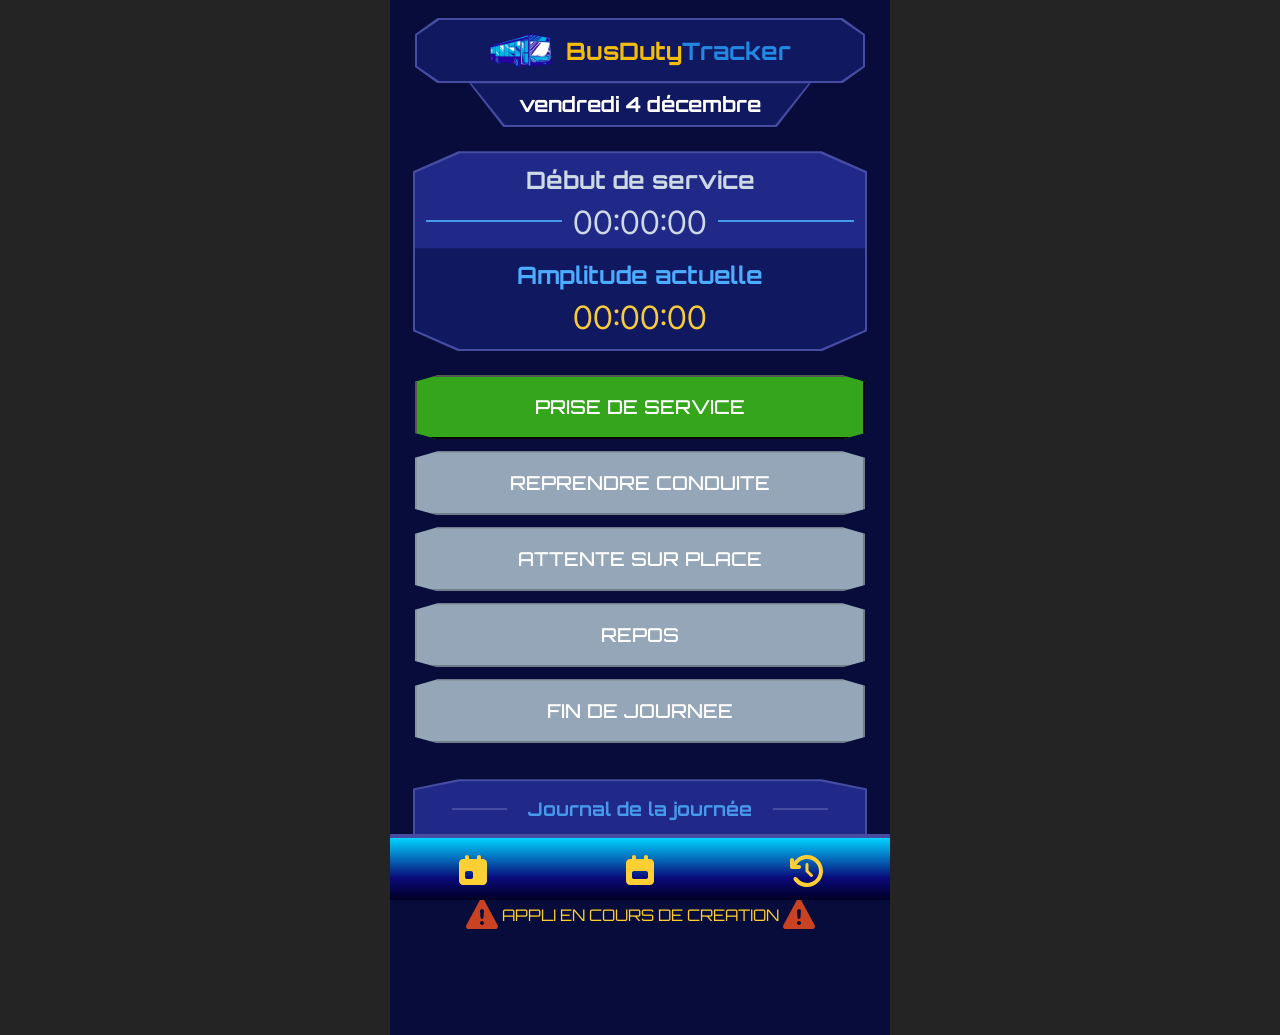
<file: index.html>
<!doctype html>
<html lang="fr-FR">
  <head>
    <meta charset="UTF-8" />
    <meta name="viewport" content="width=device-width, initial-scale=1.0" />
    <link rel="stylesheet" href="./css/style.css" />
    <link rel="apple-touch-icon" href="./images/logo.png" />
    <link rel="icon" type="image/png" href="./images/logo.png" />
    <link rel="manifest" href="./manifest.json" />
    <title>BusDuty Tracker</title>
  </head>
  <body>
    <div class="container">
      <header>
        <div class="shapeTitle">
          <h1 class="shapeTitleInner">
            <img src="./images/logo.png" alt="logo bus" /><span>BusDuty</span>
            Tracker
          </h1>
        </div>
        <div class="shapeDate">
          <h2 class="shapeDateInner currentDate">*DATE*</h2>
        </div>
      </header>
      <section class="shapeSection">
        <div class="shapeSectionInner currentActivity">
          <div class="startOfTheDay">
            <h3>Début de service</h3>
            <p class="startTime">00:00</p>
          </div>
          <div class="currentAmplitude">
            <h3>Amplitude actuelle</h3>
            <p class="currentlyWorked">00:00:00</p>
          </div>
        </div>
      </section>
      <section class="btnActivities">
        <button class="start" aria-label="Prendre son service">
          PRISE DE SERVICE
        </button>
        <button class="drive" aria-label="Reprendre la conduite/travail">
          REPRENDRE CONDUITE
        </button>
        <button class="waiting" aria-label="attente sur place">
          ATTENTE SUR PLACE
        </button>
        <button class="rest" aria-label="pause entre deux services">
          REPOS
        </button>
        <button class="finish" aria-label="fin de journée">
          FIN DE JOURNEE
        </button>
        <p class="endOfDay">A demain pour une nouvelle journée</p>
      </section>
      <section class="shapeSection">
        <div class="shapeSectionInner dayJournal">
          <h3>Journal de la journée</h3>
          <ul class="listOfActivities"></ul>
          <ul class="resumeOfActivities"></ul>
        </div>
      </section>
      <section class="warning">
        <svg xmlns="http://www.w3.org/2000/svg" viewBox="0 0 640 640">
          <!--!Font Awesome Free v7.2.0 by @fontawesome - https://fontawesome.com License - https://fontawesome.com/license/free Copyright 2026 Fonticons, Inc.-->
          <path
            d="M320 64C334.7 64 348.2 72.1 355.2 85L571.2 485C577.9 497.4 577.6 512.4 570.4 524.5C563.2 536.6 550.1 544 536 544L104 544C89.9 544 76.8 536.6 69.6 524.5C62.4 512.4 62.1 497.4 68.8 485L284.8 85C291.8 72.1 305.3 64 320 64zM320 416C302.3 416 288 430.3 288 448C288 465.7 302.3 480 320 480C337.7 480 352 465.7 352 448C352 430.3 337.7 416 320 416zM320 224C301.8 224 287.3 239.5 288.6 257.7L296 361.7C296.9 374.2 307.4 384 319.9 384C332.5 384 342.9 374.3 343.8 361.7L351.2 257.7C352.5 239.5 338.1 224 319.8 224z"
          />
        </svg>
        APPLI EN COURS DE CREATION
        <svg xmlns="http://www.w3.org/2000/svg" viewBox="0 0 640 640">
          <!--!Font Awesome Free v7.2.0 by @fontawesome - https://fontawesome.com License - https://fontawesome.com/license/free Copyright 2026 Fonticons, Inc.-->
          <path
            d="M320 64C334.7 64 348.2 72.1 355.2 85L571.2 485C577.9 497.4 577.6 512.4 570.4 524.5C563.2 536.6 550.1 544 536 544L104 544C89.9 544 76.8 536.6 69.6 524.5C62.4 512.4 62.1 497.4 68.8 485L284.8 85C291.8 72.1 305.3 64 320 64zM320 416C302.3 416 288 430.3 288 448C288 465.7 302.3 480 320 480C337.7 480 352 465.7 352 448C352 430.3 337.7 416 320 416zM320 224C301.8 224 287.3 239.5 288.6 257.7L296 361.7C296.9 374.2 307.4 384 319.9 384C332.5 384 342.9 374.3 343.8 361.7L351.2 257.7C352.5 239.5 338.1 224 319.8 224z"
          />
        </svg>
      </section>
      <footer>
        <nav>
          <ul>
            <li class="day">
              <a href="./index.html">
                <svg xmlns="http://www.w3.org/2000/svg" viewBox="0 0 640 640">
                  <!--!Font Awesome Free v7.2.0 by @fontawesome - https://fontawesome.com License - https://fontawesome.com/license/free Copyright 2026 Fonticons, Inc.-->
                  <path
                    d="M224 64C241.7 64 256 78.3 256 96L256 128L384 128L384 96C384 78.3 398.3 64 416 64C433.7 64 448 78.3 448 96L448 128L480 128C515.3 128 544 156.7 544 192L544 480C544 515.3 515.3 544 480 544L160 544C124.7 544 96 515.3 96 480L96 192C96 156.7 124.7 128 160 128L192 128L192 96C192 78.3 206.3 64 224 64zM224 320C206.3 320 192 334.3 192 352L192 416C192 433.7 206.3 448 224 448L288 448C305.7 448 320 433.7 320 416L320 352C320 334.3 305.7 320 288 320L224 320z"
                  />
                </svg>
              </a>
            </li>
            <li class="week">
              <a href="./currentWeek.html">
                <svg xmlns="http://www.w3.org/2000/svg" viewBox="0 0 640 640">
                  <!--!Font Awesome Free v7.2.0 by @fontawesome - https://fontawesome.com License - https://fontawesome.com/license/free Copyright 2026 Fonticons, Inc.-->
                  <path
                    d="M224 64C241.7 64 256 78.3 256 96L256 128L384 128L384 96C384 78.3 398.3 64 416 64C433.7 64 448 78.3 448 96L448 128L480 128C515.3 128 544 156.7 544 192L544 480C544 515.3 515.3 544 480 544L160 544C124.7 544 96 515.3 96 480L96 192C96 156.7 124.7 128 160 128L192 128L192 96C192 78.3 206.3 64 224 64zM224 320C206.3 320 192 334.3 192 352L192 416C192 433.7 206.3 448 224 448L416 448C433.7 448 448 433.7 448 416L448 352C448 334.3 433.7 320 416 320L224 320z"
                  />
                </svg>
              </a>
            </li>
            <li class="history">
              <a href="./weeks.html">
                <svg xmlns="http://www.w3.org/2000/svg" viewBox="0 0 640 640">
                  <!--!Font Awesome Free v7.2.0 by @fontawesome - https://fontawesome.com License - https://fontawesome.com/license/free Copyright 2026 Fonticons, Inc.-->
                  <path
                    d="M320 128C426 128 512 214 512 320C512 426 426 512 320 512C254.8 512 197.1 479.5 162.4 429.7C152.3 415.2 132.3 411.7 117.8 421.8C103.3 431.9 99.8 451.9 109.9 466.4C156.1 532.6 233 576 320 576C461.4 576 576 461.4 576 320C576 178.6 461.4 64 320 64C234.3 64 158.5 106.1 112 170.7L112 144C112 126.3 97.7 112 80 112C62.3 112 48 126.3 48 144L48 256C48 273.7 62.3 288 80 288L104.6 288C105.1 288 105.6 288 106.1 288L192.1 288C209.8 288 224.1 273.7 224.1 256C224.1 238.3 209.8 224 192.1 224L153.8 224C186.9 166.6 249 128 320 128zM344 216C344 202.7 333.3 192 320 192C306.7 192 296 202.7 296 216L296 320C296 326.4 298.5 332.5 303 337L375 409C384.4 418.4 399.6 418.4 408.9 409C418.2 399.6 418.3 384.4 408.9 375.1L343.9 310.1L343.9 216z"
                  />
                </svg>
              </a>
            </li>
          </ul>
        </nav>
      </footer>
    </div>
    <script type="module" src="./js/app.js"></script>
  </body>
</html>
</file>
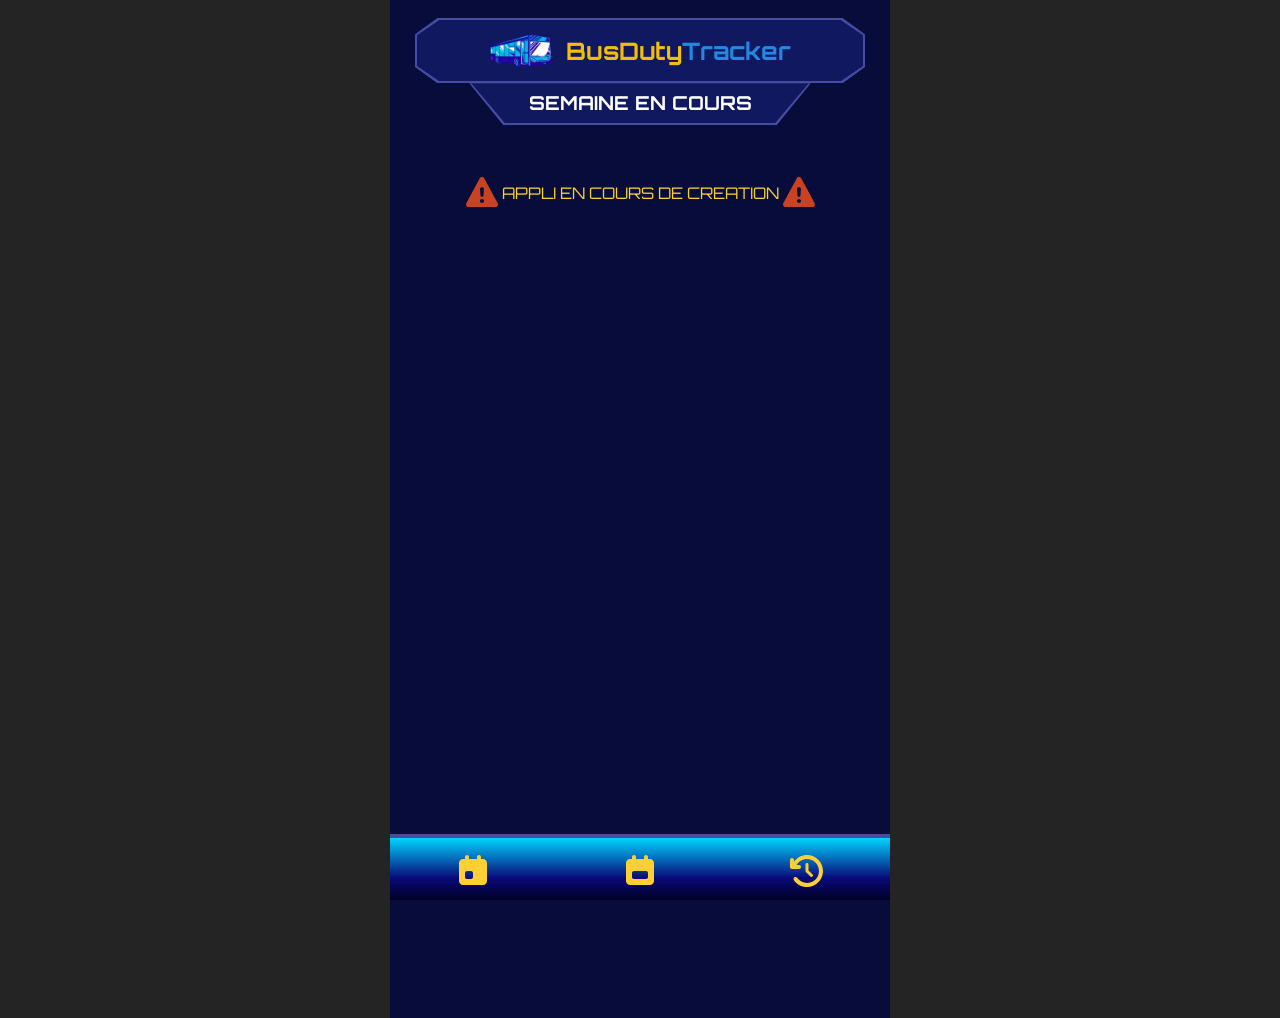
<file: currentWeek.html>
<!doctype html>
<html lang="fr-FR">
  <head>
    <meta charset="UTF-8" />
    <meta name="viewport" content="width=device-width, initial-scale=1.0" />
    <link rel="stylesheet" href="./css/currentWeek.css" />
    <link rel="apple-touch-icon" href="./images/logo.png" />
    <link rel="icon" type="image/png" href="./images/logo.png" />
    <link rel="manifest" href="./manifest.json" />
    <title>BusDuty Tracker</title>
  </head>
  <body>
    <div class="container">
      <header>
        <div class="shapeTitle">
          <h1 class="shapeTitleInner">
            <img src="./images/logo.png" alt="logo bus" /><span>BusDuty</span>
            Tracker
          </h1>
        </div>
        <div class="shapeDate">
          <h2 class="shapeDateInner currentDate">SEMAINE EN COURS</h2>
        </div>
      </header>

      <section class="daysContainer"></section>

      <section class="warning">
        <svg xmlns="http://www.w3.org/2000/svg" viewBox="0 0 640 640">
          <!--!Font Awesome Free v7.2.0 by @fontawesome - https://fontawesome.com License - https://fontawesome.com/license/free Copyright 2026 Fonticons, Inc.-->
          <path
            d="M320 64C334.7 64 348.2 72.1 355.2 85L571.2 485C577.9 497.4 577.6 512.4 570.4 524.5C563.2 536.6 550.1 544 536 544L104 544C89.9 544 76.8 536.6 69.6 524.5C62.4 512.4 62.1 497.4 68.8 485L284.8 85C291.8 72.1 305.3 64 320 64zM320 416C302.3 416 288 430.3 288 448C288 465.7 302.3 480 320 480C337.7 480 352 465.7 352 448C352 430.3 337.7 416 320 416zM320 224C301.8 224 287.3 239.5 288.6 257.7L296 361.7C296.9 374.2 307.4 384 319.9 384C332.5 384 342.9 374.3 343.8 361.7L351.2 257.7C352.5 239.5 338.1 224 319.8 224z"
          />
        </svg>
        APPLI EN COURS DE CREATION
        <svg xmlns="http://www.w3.org/2000/svg" viewBox="0 0 640 640">
          <!--!Font Awesome Free v7.2.0 by @fontawesome - https://fontawesome.com License - https://fontawesome.com/license/free Copyright 2026 Fonticons, Inc.-->
          <path
            d="M320 64C334.7 64 348.2 72.1 355.2 85L571.2 485C577.9 497.4 577.6 512.4 570.4 524.5C563.2 536.6 550.1 544 536 544L104 544C89.9 544 76.8 536.6 69.6 524.5C62.4 512.4 62.1 497.4 68.8 485L284.8 85C291.8 72.1 305.3 64 320 64zM320 416C302.3 416 288 430.3 288 448C288 465.7 302.3 480 320 480C337.7 480 352 465.7 352 448C352 430.3 337.7 416 320 416zM320 224C301.8 224 287.3 239.5 288.6 257.7L296 361.7C296.9 374.2 307.4 384 319.9 384C332.5 384 342.9 374.3 343.8 361.7L351.2 257.7C352.5 239.5 338.1 224 319.8 224z"
          />
        </svg>
      </section>

      <footer>
        <nav>
          <ul>
            <li class="day">
              <a href="./index.html">
                <svg xmlns="http://www.w3.org/2000/svg" viewBox="0 0 640 640">
                  <!--!Font Awesome Free v7.2.0 by @fontawesome - https://fontawesome.com License - https://fontawesome.com/license/free Copyright 2026 Fonticons, Inc.-->
                  <path
                    d="M224 64C241.7 64 256 78.3 256 96L256 128L384 128L384 96C384 78.3 398.3 64 416 64C433.7 64 448 78.3 448 96L448 128L480 128C515.3 128 544 156.7 544 192L544 480C544 515.3 515.3 544 480 544L160 544C124.7 544 96 515.3 96 480L96 192C96 156.7 124.7 128 160 128L192 128L192 96C192 78.3 206.3 64 224 64zM224 320C206.3 320 192 334.3 192 352L192 416C192 433.7 206.3 448 224 448L288 448C305.7 448 320 433.7 320 416L320 352C320 334.3 305.7 320 288 320L224 320z"
                  />
                </svg>
              </a>
            </li>
            <li class="week">
              <a href="./currentWeek.html">
                <svg xmlns="http://www.w3.org/2000/svg" viewBox="0 0 640 640">
                  <!--!Font Awesome Free v7.2.0 by @fontawesome - https://fontawesome.com License - https://fontawesome.com/license/free Copyright 2026 Fonticons, Inc.-->
                  <path
                    d="M224 64C241.7 64 256 78.3 256 96L256 128L384 128L384 96C384 78.3 398.3 64 416 64C433.7 64 448 78.3 448 96L448 128L480 128C515.3 128 544 156.7 544 192L544 480C544 515.3 515.3 544 480 544L160 544C124.7 544 96 515.3 96 480L96 192C96 156.7 124.7 128 160 128L192 128L192 96C192 78.3 206.3 64 224 64zM224 320C206.3 320 192 334.3 192 352L192 416C192 433.7 206.3 448 224 448L416 448C433.7 448 448 433.7 448 416L448 352C448 334.3 433.7 320 416 320L224 320z"
                  />
                </svg>
              </a>
            </li>
            <li class="history">
              <a href="./weeks.html">
                <svg xmlns="http://www.w3.org/2000/svg" viewBox="0 0 640 640">
                  <!--!Font Awesome Free v7.2.0 by @fontawesome - https://fontawesome.com License - https://fontawesome.com/license/free Copyright 2026 Fonticons, Inc.-->
                  <path
                    d="M320 128C426 128 512 214 512 320C512 426 426 512 320 512C254.8 512 197.1 479.5 162.4 429.7C152.3 415.2 132.3 411.7 117.8 421.8C103.3 431.9 99.8 451.9 109.9 466.4C156.1 532.6 233 576 320 576C461.4 576 576 461.4 576 320C576 178.6 461.4 64 320 64C234.3 64 158.5 106.1 112 170.7L112 144C112 126.3 97.7 112 80 112C62.3 112 48 126.3 48 144L48 256C48 273.7 62.3 288 80 288L104.6 288C105.1 288 105.6 288 106.1 288L192.1 288C209.8 288 224.1 273.7 224.1 256C224.1 238.3 209.8 224 192.1 224L153.8 224C186.9 166.6 249 128 320 128zM344 216C344 202.7 333.3 192 320 192C306.7 192 296 202.7 296 216L296 320C296 326.4 298.5 332.5 303 337L375 409C384.4 418.4 399.6 418.4 408.9 409C418.2 399.6 418.3 384.4 408.9 375.1L343.9 310.1L343.9 216z"
                  />
                </svg>
              </a>
            </li>
          </ul>
        </nav>
      </footer>
    </div>
    <script type="module" src="./js/currentWeek.js"></script>
  </body>
</html>
</file>
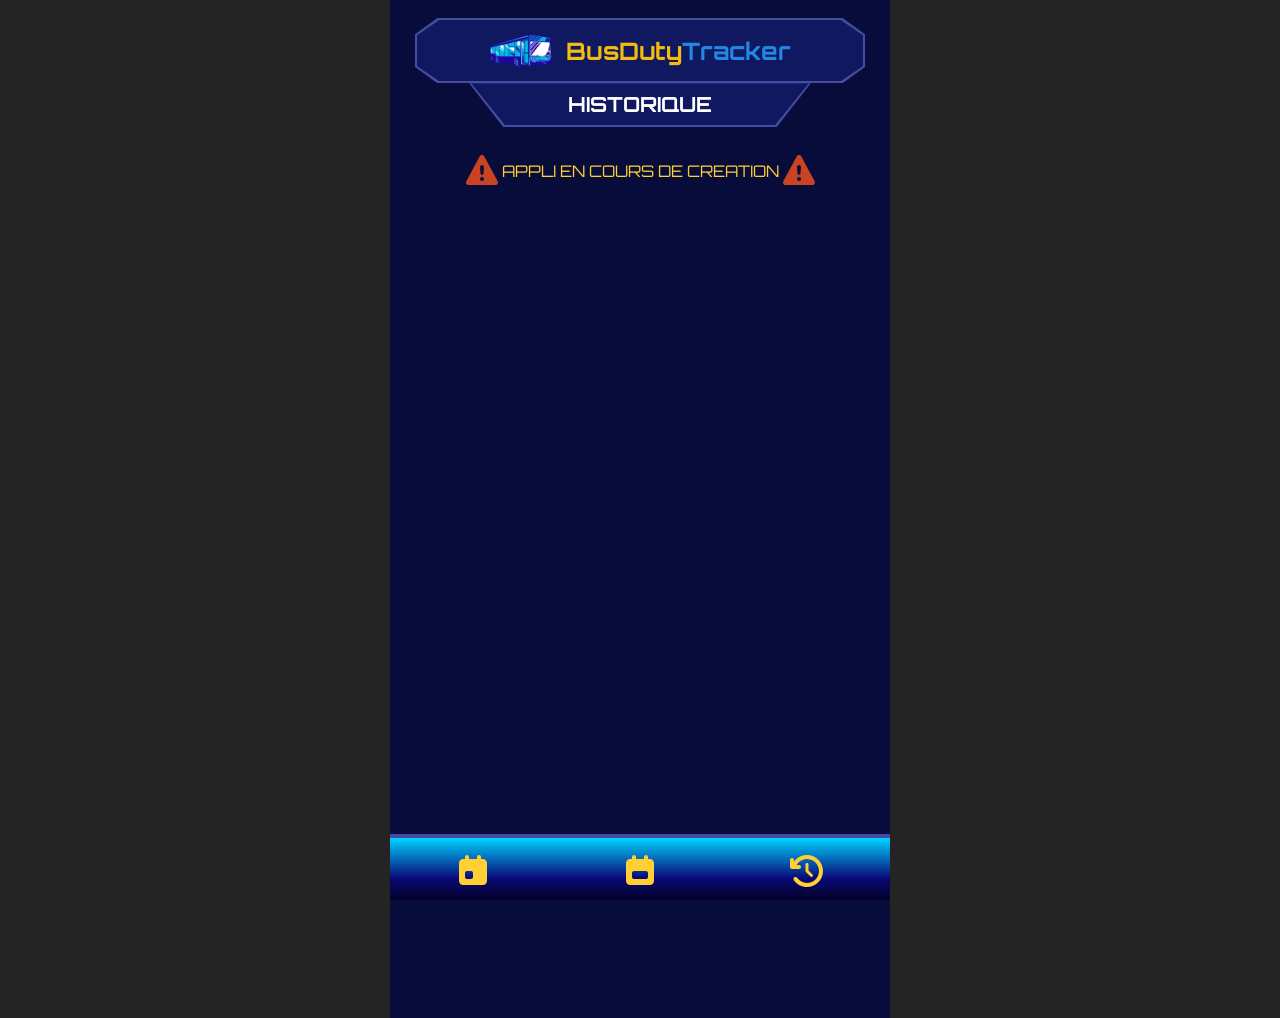
<file: weeks.html>
<!doctype html>
<html lang="fr-FR">
  <head>
    <meta charset="UTF-8" />
    <meta name="viewport" content="width=device-width, initial-scale=1.0" />
    <link rel="stylesheet" href="./css/weeks.css" />
    <link rel="apple-touch-icon" href="./images/logo.png" />
    <link rel="icon" type="image/png" href="./images/logo.png" />
    <link rel="manifest" href="./manifest.json" />
    <title>BusDuty Tracker</title>
  </head>
  <body>
    <div class="container">
      <header>
        <div class="shapeTitle">
          <h1 class="shapeTitleInner">
            <img src="./images/logo.png" alt="logo bus" /><span>BusDuty</span>
            Tracker
          </h1>
        </div>
        <div class="shapeDate">
          <h2 class="shapeDateInner currentDate">HISTORIQUE</h2>
        </div>
      </header>

      <section class="warning">
        <svg xmlns="http://www.w3.org/2000/svg" viewBox="0 0 640 640">
          <!--!Font Awesome Free v7.2.0 by @fontawesome - https://fontawesome.com License - https://fontawesome.com/license/free Copyright 2026 Fonticons, Inc.-->
          <path
            d="M320 64C334.7 64 348.2 72.1 355.2 85L571.2 485C577.9 497.4 577.6 512.4 570.4 524.5C563.2 536.6 550.1 544 536 544L104 544C89.9 544 76.8 536.6 69.6 524.5C62.4 512.4 62.1 497.4 68.8 485L284.8 85C291.8 72.1 305.3 64 320 64zM320 416C302.3 416 288 430.3 288 448C288 465.7 302.3 480 320 480C337.7 480 352 465.7 352 448C352 430.3 337.7 416 320 416zM320 224C301.8 224 287.3 239.5 288.6 257.7L296 361.7C296.9 374.2 307.4 384 319.9 384C332.5 384 342.9 374.3 343.8 361.7L351.2 257.7C352.5 239.5 338.1 224 319.8 224z"
          />
        </svg>
        APPLI EN COURS DE CREATION
        <svg xmlns="http://www.w3.org/2000/svg" viewBox="0 0 640 640">
          <!--!Font Awesome Free v7.2.0 by @fontawesome - https://fontawesome.com License - https://fontawesome.com/license/free Copyright 2026 Fonticons, Inc.-->
          <path
            d="M320 64C334.7 64 348.2 72.1 355.2 85L571.2 485C577.9 497.4 577.6 512.4 570.4 524.5C563.2 536.6 550.1 544 536 544L104 544C89.9 544 76.8 536.6 69.6 524.5C62.4 512.4 62.1 497.4 68.8 485L284.8 85C291.8 72.1 305.3 64 320 64zM320 416C302.3 416 288 430.3 288 448C288 465.7 302.3 480 320 480C337.7 480 352 465.7 352 448C352 430.3 337.7 416 320 416zM320 224C301.8 224 287.3 239.5 288.6 257.7L296 361.7C296.9 374.2 307.4 384 319.9 384C332.5 384 342.9 374.3 343.8 361.7L351.2 257.7C352.5 239.5 338.1 224 319.8 224z"
          />
        </svg>
      </section>
      <footer>
        <nav>
          <ul>
            <li class="day">
              <a href="./index.html">
                <svg xmlns="http://www.w3.org/2000/svg" viewBox="0 0 640 640">
                  <!--!Font Awesome Free v7.2.0 by @fontawesome - https://fontawesome.com License - https://fontawesome.com/license/free Copyright 2026 Fonticons, Inc.-->
                  <path
                    d="M224 64C241.7 64 256 78.3 256 96L256 128L384 128L384 96C384 78.3 398.3 64 416 64C433.7 64 448 78.3 448 96L448 128L480 128C515.3 128 544 156.7 544 192L544 480C544 515.3 515.3 544 480 544L160 544C124.7 544 96 515.3 96 480L96 192C96 156.7 124.7 128 160 128L192 128L192 96C192 78.3 206.3 64 224 64zM224 320C206.3 320 192 334.3 192 352L192 416C192 433.7 206.3 448 224 448L288 448C305.7 448 320 433.7 320 416L320 352C320 334.3 305.7 320 288 320L224 320z"
                  />
                </svg>
              </a>
            </li>
            <li class="week">
              <a href="./currentWeek.html">
                <svg xmlns="http://www.w3.org/2000/svg" viewBox="0 0 640 640">
                  <!--!Font Awesome Free v7.2.0 by @fontawesome - https://fontawesome.com License - https://fontawesome.com/license/free Copyright 2026 Fonticons, Inc.-->
                  <path
                    d="M224 64C241.7 64 256 78.3 256 96L256 128L384 128L384 96C384 78.3 398.3 64 416 64C433.7 64 448 78.3 448 96L448 128L480 128C515.3 128 544 156.7 544 192L544 480C544 515.3 515.3 544 480 544L160 544C124.7 544 96 515.3 96 480L96 192C96 156.7 124.7 128 160 128L192 128L192 96C192 78.3 206.3 64 224 64zM224 320C206.3 320 192 334.3 192 352L192 416C192 433.7 206.3 448 224 448L416 448C433.7 448 448 433.7 448 416L448 352C448 334.3 433.7 320 416 320L224 320z"
                  />
                </svg>
              </a>
            </li>
            <li class="history">
              <a href="./weeks.html">
                <svg xmlns="http://www.w3.org/2000/svg" viewBox="0 0 640 640">
                  <!--!Font Awesome Free v7.2.0 by @fontawesome - https://fontawesome.com License - https://fontawesome.com/license/free Copyright 2026 Fonticons, Inc.-->
                  <path
                    d="M320 128C426 128 512 214 512 320C512 426 426 512 320 512C254.8 512 197.1 479.5 162.4 429.7C152.3 415.2 132.3 411.7 117.8 421.8C103.3 431.9 99.8 451.9 109.9 466.4C156.1 532.6 233 576 320 576C461.4 576 576 461.4 576 320C576 178.6 461.4 64 320 64C234.3 64 158.5 106.1 112 170.7L112 144C112 126.3 97.7 112 80 112C62.3 112 48 126.3 48 144L48 256C48 273.7 62.3 288 80 288L104.6 288C105.1 288 105.6 288 106.1 288L192.1 288C209.8 288 224.1 273.7 224.1 256C224.1 238.3 209.8 224 192.1 224L153.8 224C186.9 166.6 249 128 320 128zM344 216C344 202.7 333.3 192 320 192C306.7 192 296 202.7 296 216L296 320C296 326.4 298.5 332.5 303 337L375 409C384.4 418.4 399.6 418.4 408.9 409C418.2 399.6 418.3 384.4 408.9 375.1L343.9 310.1L343.9 216z"
                  />
                </svg>
              </a>
            </li>
          </ul>
        </nav>
      </footer>
    </div>
    <script type="module" src="./js/weeks.js"></script>
  </body>
</html>
</file>
<file: css/style.css>
@charset "UTF-8";
@import url("https://fonts.googleapis.com/css2?family=Orbitron:wght@500;700&family=Rajdhani:wght@500;600&family=Inter:wght@400;500&display=swap");
/* ---------- BACKGROUND ---------- */
/* ---------- TEXT ---------- */
/* ---------- BORDER / UI ---------- */
/* ---------- ACTION COLORS ---------- */
/* prise de service */
/* conduite */
/* attente */
/* repos */
/* fin de journée */
/* ---------- STATS COLORS ---------- */
/* ---------- EFFECTS ---------- */
body {
  display: flex;
  justify-content: center;
  align-items: center;
  margin: 0;
  background: rgb(36, 36, 36);
}
body h3, body button {
  font-family: "Orbitron", sans-serif;
}
body p, body ul {
  font-family: "Inter", sans-serif;
}
body .container {
  max-width: 500px;
  width: 100%;
  background: hsl(235, 78%, 13%);
  position: relative;
  min-height: 100vh;
  display: flex;
  gap: 24px;
  flex-direction: column;
  justify-content: flex-start;
  align-items: center;
  padding-top: 18px;
  padding-bottom: 100px;
}
body .container header, body .container section {
  max-width: 90%;
  width: 100%;
}
body .container header {
  font-family: "Orbitron", sans-serif;
  display: flex;
  justify-content: center;
  align-items: center;
  flex-direction: column;
}
body .container header .shapeTitle {
  clip-path: polygon(0% 75%, 0% 25%, 5% 0%, 95% 0%, 100% 25%, 100% 75%, 95% 100%, 5% 100%);
  background: hsl(235, 40%, 45%);
  padding: 2px;
}
body .container header .shapeTitle .shapeTitleInner img {
  width: 15%;
  padding-right: 12px;
}
body .container header .shapeTitle .shapeTitleInner span {
  color: hsl(46, 91%, 50%);
}
body .container header .shapeTitle .shapeTitleInner {
  margin: 0;
  display: flex;
  justify-content: center;
  align-items: center;
  color: hsl(208, 77%, 51%);
  background: hsl(234, 72%, 22%);
  font-size: 1.5em;
  text-align: center;
  padding: 12px 4px;
  clip-path: polygon(0% 75%, 0% 25%, 5% 0%, 95% 0%, 100% 25%, 100% 75%, 95% 100%, 5% 100%);
}
body .container header .shapeDate {
  width: 75%;
  padding: 0 2px 2px 2px;
  clip-path: polygon(0 0, 100% 0, 90% 100%, 10% 100%);
  background: hsl(235, 40%, 45%);
}
body .container header .shapeDate .shapeDateInner {
  margin: 0;
  clip-path: polygon(0 0, 100% 0, 90% 100%, 10% 100%);
  text-align: center;
  background: hsl(234, 72%, 22%);
  color: hsl(0, 0%, 100%);
  font-size: 1.3em;
  padding: 8px 0;
  width: 100%;
  align-self: center;
}
body .container footer {
  position: fixed;
  bottom: 0;
  max-width: 500px;
  width: 100%;
  border-top: 4px solid hsl(235, 40%, 45%);
  padding-top: 8px;
  background: #202988;
  background: #020024;
  background: linear-gradient(0deg, rgb(2, 0, 36) 0%, rgb(9, 9, 121) 35%, rgb(0, 212, 255) 100%);
}
body .container footer ul {
  list-style-type: none;
  display: flex;
  justify-content: space-around;
  margin: 5px 0;
  padding: 0;
}
body .container footer ul li {
  cursor: pointer;
  transition: transform 0.2s ease-in-out;
}
body .container footer ul li:hover {
  transform: scale(1.1);
}
body .container footer ul li:hover svg {
  fill: hsl(208, 100%, 65%);
}
body .container footer ul li svg {
  width: 40px;
  fill: hsl(46, 100%, 60%);
  transition: fill 0.1s ease-in-out;
}
body .container .warning {
  display: flex;
  justify-content: center;
  align-items: center;
  text-align: center;
  color: hsl(46, 100%, 60%);
  font-family: "Orbitron", sans-serif;
}
body .container .warning svg {
  width: 40px;
  fill: hsl(12, 71%, 46%);
}

.shapeSection {
  clip-path: polygon(10% 100%, 0 90%, 0 10%, 10% 0, 90% 0, 100% 10%, 100% 90%, 90% 100%);
  background: hsl(235, 40%, 45%);
  padding: 2px;
}
.shapeSection .shapeSectionInner {
  clip-path: polygon(10% 100%, 0 90%, 0 10%, 10% 0, 90% 0, 100% 10%, 100% 90%, 90% 100%);
  background: hsl(235, 62%, 33%);
}
.shapeSection .shapeSectionInner h3, .shapeSection .shapeSectionInner p, .shapeSection .shapeSectionInner ul {
  margin: 0;
}

.currentActivity h3 {
  text-align: center;
}
.currentActivity .startOfTheDay {
  color: hsl(210, 30%, 85%);
}
.currentActivity .startOfTheDay h3 {
  font-size: 1.5em;
  padding-top: 12px;
}
.currentActivity .startOfTheDay .startTime {
  display: flex;
  align-items: center;
  padding-top: 8px;
  font-size: 2em;
}
.currentActivity .startOfTheDay .startTime::before, .currentActivity .startOfTheDay .startTime::after {
  content: "";
  position: relative;
  bottom: 2px;
  flex: 1;
  height: 2px;
  background: hsl(210, 80%, 60%);
  margin: 0 2.5%;
}
.currentActivity .currentAmplitude {
  color: hsl(208, 100%, 65%);
  clip-path: polygon(10% 100%, 0 90%, 0 0, 0 0, 0 0, 100% 0%, 100% 90%, 90% 100%);
  background: hsl(234, 72%, 22%);
  width: 100%;
  margin: 0 auto;
  margin-top: 6px;
}
.currentActivity .currentAmplitude h3 {
  font-size: 1.5em;
  padding-top: 12px;
}
.currentActivity .currentAmplitude .currentlyWorked {
  padding-top: 8px;
  padding-bottom: 12px;
  text-align: center;
  font-size: 2em;
  color: hsl(46, 91%, 60%);
}

.btnActivities {
  display: flex;
  flex-direction: column;
  gap: 12px;
}
.btnActivities button {
  padding: 18px 0;
  font-weight: 500;
  font-size: 1.2em;
  cursor: pointer;
  clip-path: polygon(5% 100%, 0 90%, 0 10%, 5% 0, 95% 0, 100% 10%, 100% 90%, 95% 100%);
  color: hsl(0, 0%, 100%);
  transition: background 0.1s ease-in-out;
}
.btnActivities button:nth-child(1) {
  background: hsl(109, 71%, 38%);
}
.btnActivities button:nth-child(1).disabled {
  background: hsl(210, 20%, 65%);
}
.btnActivities button:nth-child(1).disabled:hover {
  background: hsl(210, 20%, 65%);
}
.btnActivities button:nth-child(1):hover {
  background: hsl(109, 71%, 48%);
}
.btnActivities button:nth-child(2) {
  background: hsl(208, 77%, 51%);
}
.btnActivities button:nth-child(2).disabled {
  background: hsl(210, 20%, 65%);
}
.btnActivities button:nth-child(2).disabled:hover {
  background: hsl(210, 20%, 65%);
}
.btnActivities button:nth-child(2):hover {
  background: hsl(208, 77%, 60%);
}
.btnActivities button:nth-child(3) {
  background: hsl(46, 91%, 50%);
}
.btnActivities button:nth-child(3).disabled {
  background: hsl(210, 20%, 65%);
}
.btnActivities button:nth-child(3).disabled:hover {
  background: hsl(210, 20%, 65%);
}
.btnActivities button:nth-child(3):hover {
  background: hsl(46, 91%, 60%);
}
.btnActivities button:nth-child(4) {
  background: hsl(270, 60%, 55%);
}
.btnActivities button:nth-child(4).disabled {
  background: hsl(210, 20%, 65%);
}
.btnActivities button:nth-child(4).disabled:hover {
  background: hsl(210, 20%, 65%);
}
.btnActivities button:nth-child(4):hover {
  background: hsl(270, 60%, 65%);
}
.btnActivities button:nth-child(5) {
  background: hsl(12, 71%, 46%);
}
.btnActivities button:nth-child(5).disabled {
  background: hsl(210, 20%, 65%);
}
.btnActivities button:nth-child(5).disabled:hover {
  background: hsl(210, 20%, 65%);
}
.btnActivities button:nth-child(5):hover {
  background: hsl(12, 71%, 56%);
}
.btnActivities .endOfDay {
  text-align: center;
  margin: 0;
  color: hsl(46, 100%, 60%);
  font-family: "Orbitron", sans-serif;
  height: 0;
  overflow: hidden;
}
.btnActivities .showEndOfDay {
  height: 20px;
  transition: height 0.4s ease-in-out;
}

.dayJournal {
  padding: 8px;
}
.dayJournal h3 {
  display: flex;
  justify-content: flex-start;
  align-items: center;
  padding: 8px;
  color: hsl(210, 80%, 60%);
}
.dayJournal h3::before {
  content: "";
  flex: 1;
  height: 2px;
  background: hsl(235, 40%, 45%);
  margin: 0 5%;
}
.dayJournal h3::after {
  content: "";
  flex: 1;
  height: 2px;
  background: hsl(235, 40%, 45%);
  margin: 0 5%;
}
.dayJournal ul {
  list-style-type: none;
  margin: 0;
  padding: 8px 24px;
}
.dayJournal ul li {
  color: hsl(0, 0%, 100%);
  display: grid;
  width: 100%;
  grid-template-columns: 25% 80%;
  gap: 8px;
  border-bottom: 1px solid hsl(235, 40%, 45%);
  padding-bottom: 2px;
  margin-bottom: 4px;
}
.dayJournal ul li .hours {
  color: hsl(46, 100%, 60%);
}
.dayJournal ul li .displayDetails {
  display: flex;
  justify-content: space-between;
  padding-right: 24px;
}
.dayJournal ul li .displayDetails:first-child {
  align-self: flex-start;
}
.dayJournal ul li .displayDetails .title {
  color: hsl(46, 100%, 60%);
}
.dayJournal .resumeOfActivities h3 {
  display: flex;
  justify-content: flex-start;
  align-items: center;
  padding: 16px 0;
  color: hsl(210, 80%, 60%);
  font-size: 1em;
}
.dayJournal .resumeOfActivities h3::before {
  content: "";
  flex: 1;
  height: 1.8px;
  background: hsl(235, 40%, 45%);
  margin: 0 2.5% 0 0;
}
.dayJournal .resumeOfActivities h3::after {
  content: "";
  flex: 1;
  height: 1.8px;
  background: hsl(235, 40%, 45%);
  margin: 0 0 0 2.5%;
}
.dayJournal .resumeOfActivities h3 .hours {
  color: hsl(46, 100%, 60%);
  padding-right: 8px;
}
.dayJournal .resumeOfActivities li {
  display: flex;
  justify-content: space-between;
}
.dayJournal .resumeOfActivities li span:nth-child(1), .dayJournal .resumeOfActivities li span:nth-child(3) {
  color: hsl(46, 100%, 60%);
}
.dayJournal .resumeOfActivities li span:nth-child(2) {
  font-size: 1em;
}/*# sourceMappingURL=style.css.map */
</file>
<file: css/currentWeek.css>
@charset "UTF-8";
@import url("https://fonts.googleapis.com/css2?family=Orbitron:wght@500;700&family=Rajdhani:wght@500;600&family=Inter:wght@400;500&display=swap");
/* ---------- BACKGROUND ---------- */
/* ---------- TEXT ---------- */
/* ---------- BORDER / UI ---------- */
/* ---------- ACTION COLORS ---------- */
/* prise de service */
/* conduite */
/* attente */
/* repos */
/* fin de journée */
/* ---------- STATS COLORS ---------- */
/* ---------- EFFECTS ---------- */
body {
  display: flex;
  justify-content: center;
  align-items: center;
  margin: 0;
  background: rgb(36, 36, 36);
}
body h3, body button {
  font-family: "Orbitron", sans-serif;
}
body p, body ul {
  font-family: "Inter", sans-serif;
}
body .container {
  max-width: 500px;
  width: 100%;
  background: hsl(235, 78%, 13%);
  position: relative;
  min-height: 100vh;
  display: flex;
  gap: 24px;
  flex-direction: column;
  justify-content: flex-start;
  align-items: center;
  padding-top: 18px;
  padding-bottom: 100px;
}
body .container header, body .container section {
  max-width: 90%;
  width: 100%;
}
body .container header {
  font-family: "Orbitron", sans-serif;
  display: flex;
  justify-content: center;
  align-items: center;
  flex-direction: column;
}
body .container header .shapeTitle {
  clip-path: polygon(0% 75%, 0% 25%, 5% 0%, 95% 0%, 100% 25%, 100% 75%, 95% 100%, 5% 100%);
  background: hsl(235, 40%, 45%);
  padding: 2px;
}
body .container header .shapeTitle .shapeTitleInner img {
  width: 15%;
  padding-right: 12px;
}
body .container header .shapeTitle .shapeTitleInner span {
  color: hsl(46, 91%, 50%);
}
body .container header .shapeTitle .shapeTitleInner {
  margin: 0;
  display: flex;
  justify-content: center;
  align-items: center;
  color: hsl(208, 77%, 51%);
  background: hsl(234, 72%, 22%);
  font-size: 1.5em;
  text-align: center;
  padding: 12px 4px;
  clip-path: polygon(0% 75%, 0% 25%, 5% 0%, 95% 0%, 100% 25%, 100% 75%, 95% 100%, 5% 100%);
}
body .container header .shapeDate {
  width: 75%;
  padding: 0 2px 2px 2px;
  clip-path: polygon(0 0, 100% 0, 90% 100%, 10% 100%);
  background: hsl(235, 40%, 45%);
}
body .container header .shapeDate .shapeDateInner {
  margin: 0;
  clip-path: polygon(0 0, 100% 0, 90% 100%, 10% 100%);
  text-align: center;
  background: hsl(234, 72%, 22%);
  color: hsl(0, 0%, 100%);
  font-size: 1.3em;
  padding: 8px 0;
  width: 100%;
  align-self: center;
}
body .container footer {
  position: fixed;
  bottom: 0;
  max-width: 500px;
  width: 100%;
  border-top: 4px solid hsl(235, 40%, 45%);
  padding-top: 8px;
  background: #202988;
  background: #020024;
  background: linear-gradient(0deg, rgb(2, 0, 36) 0%, rgb(9, 9, 121) 35%, rgb(0, 212, 255) 100%);
}
body .container footer ul {
  list-style-type: none;
  display: flex;
  justify-content: space-around;
  margin: 5px 0;
  padding: 0;
}
body .container footer ul li {
  cursor: pointer;
  transition: transform 0.2s ease-in-out;
}
body .container footer ul li:hover {
  transform: scale(1.1);
}
body .container footer ul li:hover svg {
  fill: hsl(208, 100%, 65%);
}
body .container footer ul li svg {
  width: 40px;
  fill: hsl(46, 100%, 60%);
  transition: fill 0.1s ease-in-out;
}
body .container .warning {
  display: flex;
  justify-content: center;
  align-items: center;
  text-align: center;
  color: hsl(46, 100%, 60%);
  font-family: "Orbitron", sans-serif;
}
body .container .warning svg {
  width: 40px;
  fill: hsl(12, 71%, 46%);
}

.currentDate {
  font-size: 1.2em !important;
}

.daysContainer {
  max-width: 90%;
  width: 100%;
}
.daysContainer .shapeDayWork {
  clip-path: polygon(5% 100%, 0 95%, 0 5%, 5% 0, 95% 0, 100% 5%, 100% 95%, 95% 100%);
  background: hsl(235, 40%, 45%);
  padding: 2px;
  margin-bottom: 12px;
}
.daysContainer .shapeDayWork .dayWork {
  width: 100%;
  margin: 0;
  background: hsl(234, 72%, 22%);
  padding: 0 0 12px 0;
  clip-path: polygon(5% 100%, 0 95%, 0 5%, 5% 0, 95% 0, 100% 5%, 100% 95%, 95% 100%);
  position: relative;
}
.daysContainer .shapeDayWork .dayWork .editSection {
  position: absolute;
  right: 20px;
  top: 20px;
}
.daysContainer .shapeDayWork .dayWork .editSection button {
  background: none;
  border: none;
  cursor: pointer;
}
.daysContainer .shapeDayWork .dayWork .editSection button svg {
  width: 30px;
  height: 30px;
  fill: hsl(210, 30%, 85%);
}
.daysContainer .shapeDayWork .dayWork .dayDetail, .daysContainer .shapeDayWork .dayWork .dayRecap {
  max-width: 90%;
  width: 100%;
  margin: 0 auto;
}
.daysContainer .shapeDayWork .dayWork h2, .daysContainer .shapeDayWork .dayWork .startAndStop, .daysContainer .shapeDayWork .dayWork .timeline-wrapper {
  background: hsl(235, 62%, 33%);
}
.daysContainer .shapeDayWork .dayWork h2 {
  padding: 12px 5% 0 5%;
  font-family: "Orbitron", sans-serif;
  color: hsl(46, 100%, 60%);
  text-align: center;
  font-size: 1.2em;
  margin: 0;
}
.daysContainer .shapeDayWork .dayWork .startAndStop {
  text-align: center;
  color: hsl(210, 30%, 85%);
  margin: 0;
  padding: 0 5% 12px 5%;
}
.daysContainer .shapeDayWork .dayWork .timeline-wrapper {
  padding: 8px 5%;
  margin-bottom: 12px;
}
.daysContainer .shapeDayWork .dayWork .timeline-wrapper .timeline {
  position: relative;
  width: 100%;
  height: 20px;
  background: #0a0f2c;
  border: 1px solid hsl(235, 40%, 45%);
  overflow: hidden;
}
.daysContainer .shapeDayWork .dayWork .timeline-wrapper .timeline .segment {
  position: absolute;
  height: 100%;
}
.daysContainer .shapeDayWork .dayWork .timeline-wrapper .timeline .TRA {
  background: hsl(208, 77%, 51%);
}
.daysContainer .shapeDayWork .dayWork .timeline-wrapper .timeline .PAU {
  background: hsl(46, 91%, 50%);
}
.daysContainer .shapeDayWork .dayWork .timeline-wrapper .timeline .RPS {
  background: hsl(270, 60%, 55%);
}
.daysContainer .shapeDayWork .dayWork .timeline-wrapper .timeline-hours {
  position: relative;
  height: 20px;
  font-size: 12px;
  color: #aaa;
}
.daysContainer .shapeDayWork .dayWork .timeline-wrapper .timeline-hours span {
  position: absolute;
  transform: translateX(-50%);
  padding: 4px 0;
  font-family: "Inter", sans-serif;
  font-size: 0.8em;
}
.daysContainer .shapeDayWork .dayWork .timeline-wrapper .timeline-hours span::before {
  content: "";
  position: absolute;
  height: 20px;
  width: 1px;
  background-color: hsl(235, 40%, 45%);
  left: calc(50% + 1px);
  top: -21px;
}
.daysContainer .shapeDayWork .dayWork .dayDetail .type {
  display: flex;
  align-items: center;
  gap: 12px;
  height: 30px;
  border-bottom: 1px solid hsl(235, 40%, 45%);
}
.daysContainer .shapeDayWork .dayWork .dayDetail .type .title {
  display: flex;
  justify-content: flex-start;
  align-items: center;
  gap: 6px;
}
.daysContainer .shapeDayWork .dayWork .dayDetail .type .title h3 {
  margin: 0;
  font-size: 0.8em;
  color: hsl(0, 0%, 100%);
}
.daysContainer .shapeDayWork .dayWork .dayDetail .type .title .color {
  width: 15px;
  height: 15px;
}
.daysContainer .shapeDayWork .dayWork .dayDetail .type .title .TRA {
  background: hsl(208, 77%, 51%);
}
.daysContainer .shapeDayWork .dayWork .dayDetail .type .title .PAU {
  background: hsl(46, 91%, 50%);
}
.daysContainer .shapeDayWork .dayWork .dayDetail .type .title .RPS {
  background: hsl(270, 60%, 55%);
}
.daysContainer .shapeDayWork .dayWork .dayDetail .type p {
  font-size: 0.8em;
  font-family: "Orbitron", sans-serif;
  display: flex;
  justify-content: space-between;
  align-items: center;
  width: 100%;
  color: hsl(210, 30%, 85%);
}
.daysContainer .shapeDayWork .dayWork .dayDetail .type p span {
  font-size: 0.9em;
}
.daysContainer .shapeDayWork .dayWork .dayDetail .type .time {
  justify-content: flex-end;
}
.daysContainer .shapeDayWork .dayWork .dayDetail .type .time span {
  padding-right: 12px;
}
.daysContainer .shapeDayWork .dayWork .dayRecap ul {
  list-style-type: none;
  display: flex;
  flex-direction: column;
  justify-content: space-between;
  padding: 0;
}
.daysContainer .shapeDayWork .dayWork .dayRecap ul li {
  display: grid;
  grid-template-columns: 50% calc(50% - 12px);
  gap: 12px;
  align-items: center;
}
.daysContainer .shapeDayWork .dayWork .dayRecap ul li h3 {
  margin: 0;
  font-size: 0.8em;
  display: flex;
  justify-content: space-between;
  color: hsl(210, 30%, 85%);
}
.daysContainer .shapeDayWork .dayWork .dayRecap ul li .timeline {
  width: 100%;
  background: hsl(235, 40%, 45%);
  display: flex;
  justify-content: flex-start;
}
.daysContainer .shapeDayWork .dayWork .dayRecap ul li .timeline div {
  width: 100%;
  height: 15px;
}
.daysContainer .shapeDayWork .dayWork .dayRecap ul li .timeline .tte {
  background: hsl(109, 71%, 38%);
}
.daysContainer .shapeDayWork .dayWork .dayRecap ul li .timeline .tra {
  background: hsl(208, 77%, 51%);
}
.daysContainer .shapeDayWork .dayWork .dayRecap ul li .timeline .pau {
  background: hsl(46, 91%, 50%);
}
.daysContainer .shapeDayWork .dayWork .dayRecap ul li .timeline .rps {
  background: hsl(270, 60%, 55%);
}
.daysContainer .shapeDayWork .dayWork .dayRecap ul li .timeline .amp {
  background: hsl(12, 71%, 46%);
}/*# sourceMappingURL=currentWeek.css.map */
</file>
<file: css/weeks.css>
@charset "UTF-8";
@import url("https://fonts.googleapis.com/css2?family=Orbitron:wght@500;700&family=Rajdhani:wght@500;600&family=Inter:wght@400;500&display=swap");
/* ---------- BACKGROUND ---------- */
/* ---------- TEXT ---------- */
/* ---------- BORDER / UI ---------- */
/* ---------- ACTION COLORS ---------- */
/* prise de service */
/* conduite */
/* attente */
/* repos */
/* fin de journée */
/* ---------- STATS COLORS ---------- */
/* ---------- EFFECTS ---------- */
body {
  display: flex;
  justify-content: center;
  align-items: center;
  margin: 0;
  background: rgb(36, 36, 36);
}
body h3, body button {
  font-family: "Orbitron", sans-serif;
}
body p, body ul {
  font-family: "Inter", sans-serif;
}
body .container {
  max-width: 500px;
  width: 100%;
  background: hsl(235, 78%, 13%);
  position: relative;
  min-height: 100vh;
  display: flex;
  gap: 24px;
  flex-direction: column;
  justify-content: flex-start;
  align-items: center;
  padding-top: 18px;
  padding-bottom: 100px;
}
body .container header, body .container section {
  max-width: 90%;
  width: 100%;
}
body .container header {
  font-family: "Orbitron", sans-serif;
  display: flex;
  justify-content: center;
  align-items: center;
  flex-direction: column;
}
body .container header .shapeTitle {
  clip-path: polygon(0% 75%, 0% 25%, 5% 0%, 95% 0%, 100% 25%, 100% 75%, 95% 100%, 5% 100%);
  background: hsl(235, 40%, 45%);
  padding: 2px;
}
body .container header .shapeTitle .shapeTitleInner img {
  width: 15%;
  padding-right: 12px;
}
body .container header .shapeTitle .shapeTitleInner span {
  color: hsl(46, 91%, 50%);
}
body .container header .shapeTitle .shapeTitleInner {
  margin: 0;
  display: flex;
  justify-content: center;
  align-items: center;
  color: hsl(208, 77%, 51%);
  background: hsl(234, 72%, 22%);
  font-size: 1.5em;
  text-align: center;
  padding: 12px 4px;
  clip-path: polygon(0% 75%, 0% 25%, 5% 0%, 95% 0%, 100% 25%, 100% 75%, 95% 100%, 5% 100%);
}
body .container header .shapeDate {
  width: 75%;
  padding: 0 2px 2px 2px;
  clip-path: polygon(0 0, 100% 0, 90% 100%, 10% 100%);
  background: hsl(235, 40%, 45%);
}
body .container header .shapeDate .shapeDateInner {
  margin: 0;
  clip-path: polygon(0 0, 100% 0, 90% 100%, 10% 100%);
  text-align: center;
  background: hsl(234, 72%, 22%);
  color: hsl(0, 0%, 100%);
  font-size: 1.3em;
  padding: 8px 0;
  width: 100%;
  align-self: center;
}
body .container footer {
  position: fixed;
  bottom: 0;
  max-width: 500px;
  width: 100%;
  border-top: 4px solid hsl(235, 40%, 45%);
  padding-top: 8px;
  background: #202988;
  background: #020024;
  background: linear-gradient(0deg, rgb(2, 0, 36) 0%, rgb(9, 9, 121) 35%, rgb(0, 212, 255) 100%);
}
body .container footer ul {
  list-style-type: none;
  display: flex;
  justify-content: space-around;
  margin: 5px 0;
  padding: 0;
}
body .container footer ul li {
  cursor: pointer;
  transition: transform 0.2s ease-in-out;
}
body .container footer ul li:hover {
  transform: scale(1.1);
}
body .container footer ul li:hover svg {
  fill: hsl(208, 100%, 65%);
}
body .container footer ul li svg {
  width: 40px;
  fill: hsl(46, 100%, 60%);
  transition: fill 0.1s ease-in-out;
}
body .container .warning {
  display: flex;
  justify-content: center;
  align-items: center;
  text-align: center;
  color: hsl(46, 100%, 60%);
  font-family: "Orbitron", sans-serif;
}
body .container .warning svg {
  width: 40px;
  fill: hsl(12, 71%, 46%);
}/*# sourceMappingURL=weeks.css.map */
</file>
